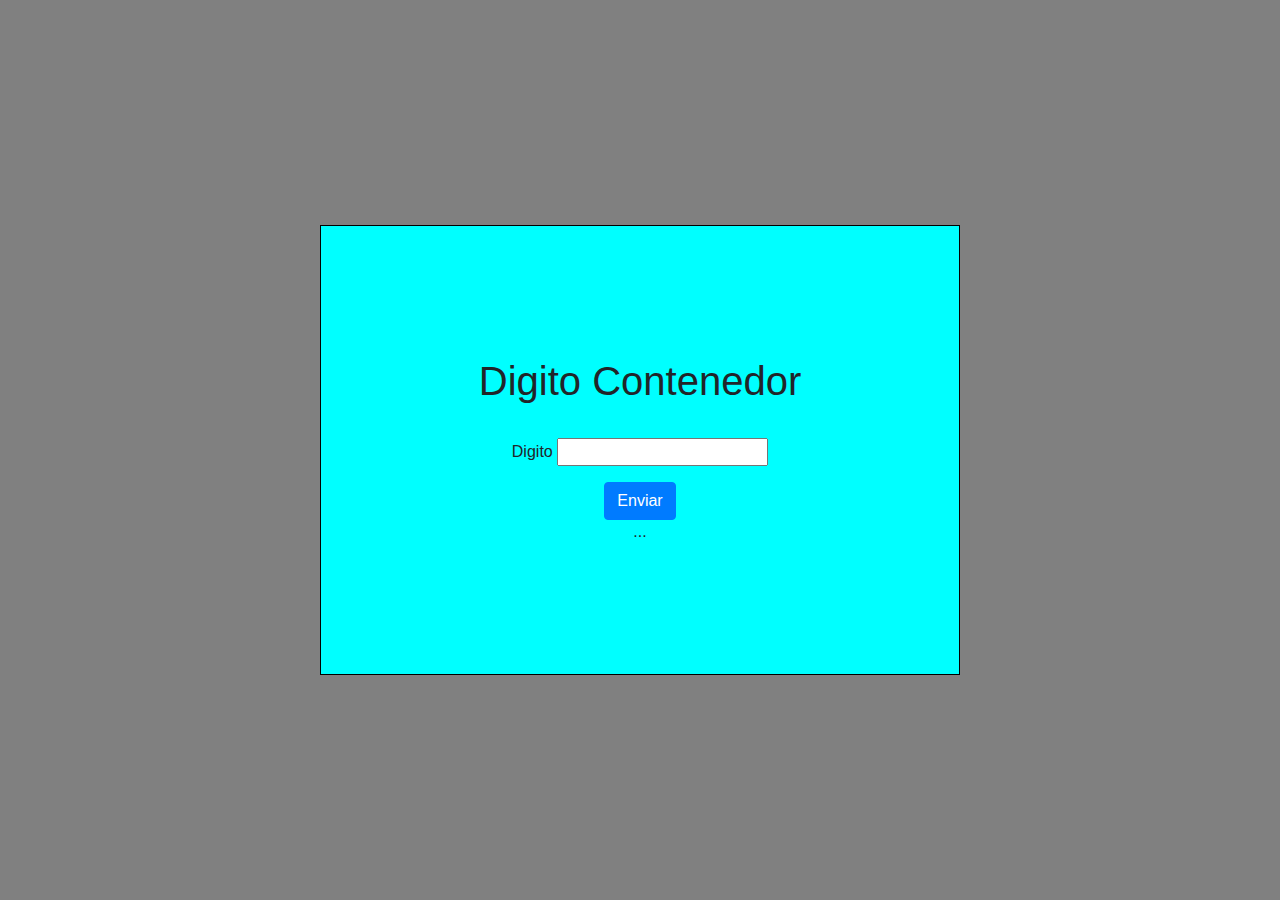
<file: index.html>
<!DOCTYPE html>
<html lang="en">
<head>
    <meta charset="UTF-8">
    <meta name="viewport" content="width=device-width, initial-scale=1.0">
    <link rel="stylesheet" href="https://stackpath.bootstrapcdn.com/bootstrap/4.5.2/css/bootstrap.min.css">
    <link rel="stylesheet" href="css/style.css">
    <script src="codigo.js"></script>
    <title>Document</title>
</head>
<body>

    <div id="container">

        <div id="contenedorDigito">
            <form id="formDigito">
                <h1>Digito Contenedor</h1>
                <div class="escribir-digito">
                    <label for="digito">Digito</label>
                    <input type="number" class="form-group" id="digito" required>
                </div>
                <button type="button" class="btn btn-primary" onclick="numeroVerificador()">Enviar</button>
                <div id="digitoInvertido">...</div>
            </form>
        </div>

    </div>


    <script src="https://code.jquery.com/jquery-3.5.1.slim.min.js"></script>
    <script src="https://cdn.jsdelivr.net/npm/@popperjs/core@2.5.2/dist/umd/popper.min.js"></script>
    <script src="https://stackpath.bootstrapcdn.com/bootstrap/4.5.2/js/bootstrap.min.js"></script>
</body>
</html>
</file>
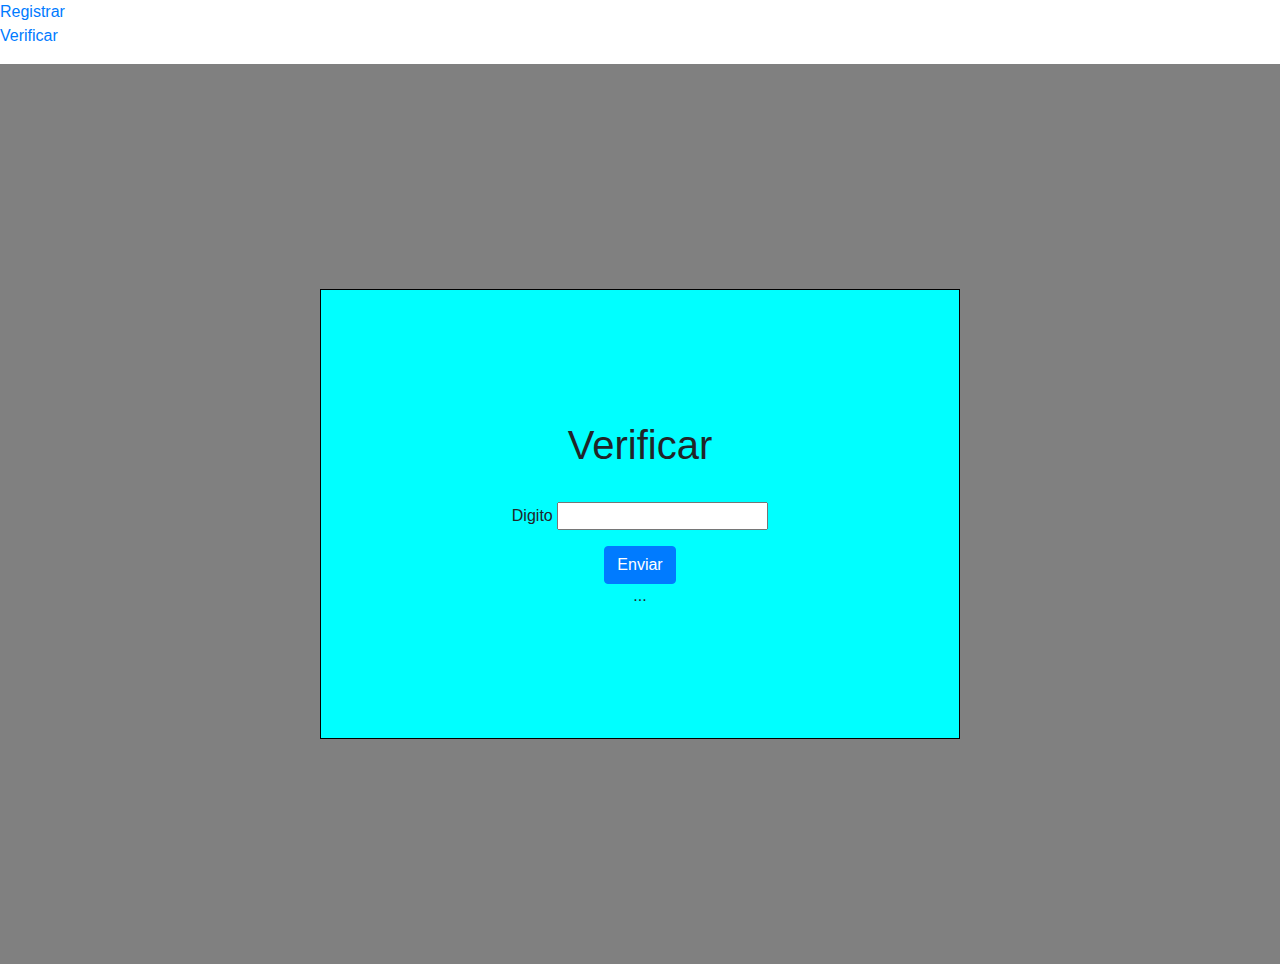
<file: verificar.html>
<!DOCTYPE html>
<html lang="en">
<head>
    <meta charset="UTF-8">
    <meta name="viewport" content="width=device-width, initial-scale=1.0">
    <link rel="stylesheet" href="https://stackpath.bootstrapcdn.com/bootstrap/4.5.2/css/bootstrap.min.css">
    <link rel="stylesheet" href="css/style.css">
    <script src="codigo.js"></script>
    <title>Document</title>
</head>
<body>

    <nav id="navegador">
        <ul>
            <li><a href="index.html">Registrar</a></li>
            <li><a href="verificar.html">Verificar</a></li>
        </ul>
    </nav>
    <div id="container">
        <div id="contenedorDigito">
            <form id="formDigito">
                <h1>Verificar</h1>
                <div class="escribir-digito">
                    <label for="digito">Digito</label>
                    <input type="text" class="form-group" id="digito" required>
                </div>
                <button type="button" class="btn btn-primary" onclick="existente()">Enviar</button>
                <div id="digitoInvertido">...</div>
            </form>
        </div>

    </div>


    <script src="https://code.jquery.com/jquery-3.5.1.slim.min.js"></script>
    <script src="https://cdn.jsdelivr.net/npm/@popperjs/core@2.5.2/dist/umd/popper.min.js"></script>
    <script src="https://stackpath.bootstrapcdn.com/bootstrap/4.5.2/js/bootstrap.min.js"></script>
</body>
</html>
</file>
<file: css/style.css>
* {
    margin: 0;
    padding: 0;
}

#container{
    background-color: gray;
    width: 100vw;
    height: 100vh;
    display: flex;
    align-items: center;
    justify-content: center;
}

#formDigito{
    background-color: aqua;
    width: 50vw;
    height: 50vh;
    display: flex;
    flex-direction: column;
    align-items: center;
    justify-content: center;
    border: 1px solid black;
}

#formDigito h1{
    padding-bottom: 25px;
}
</file>
